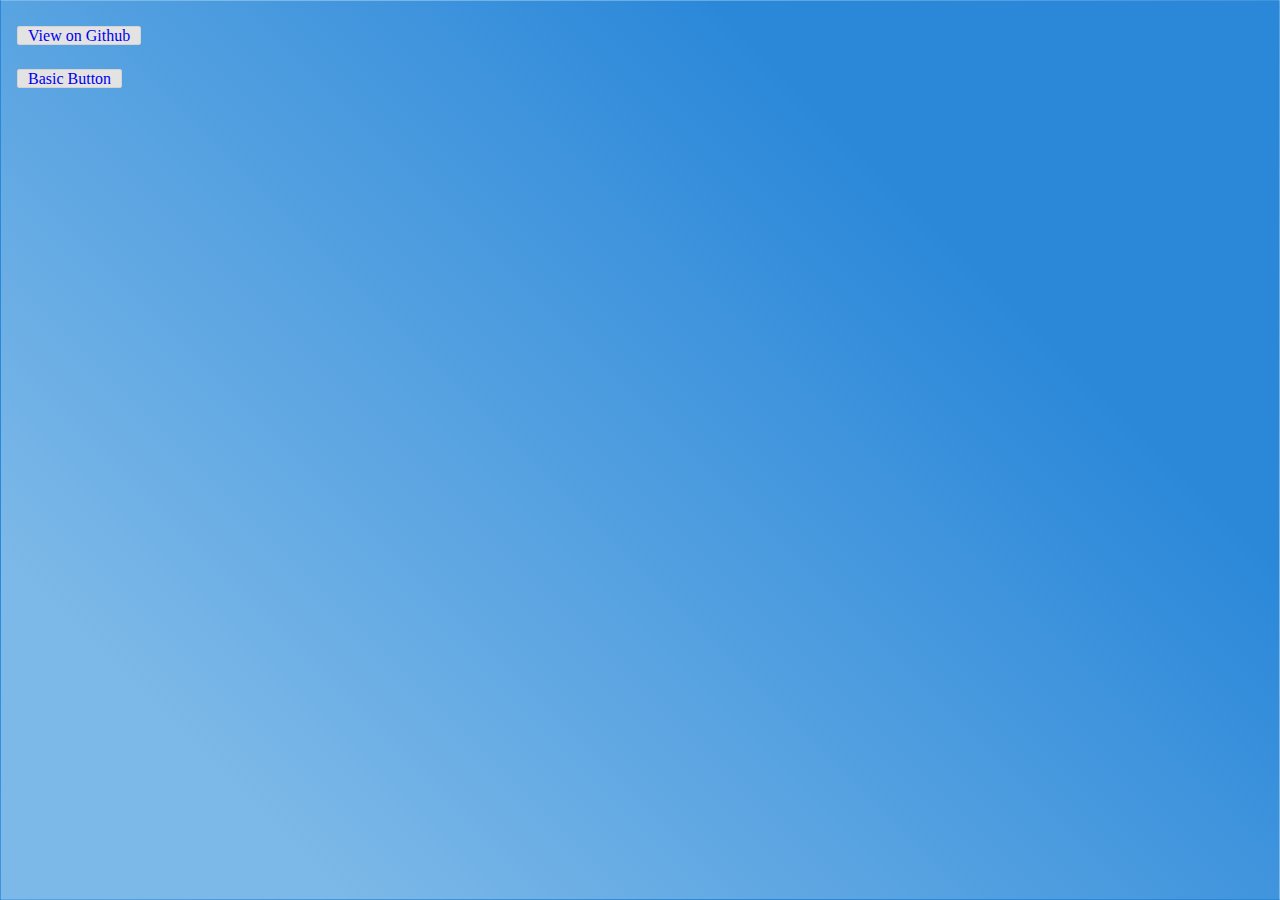
<file: index.html>
<!DOCTYPE html>
<html>

  <head>
    <link rel="stylesheet" href="./styles.css?reload=true">
    <title>Web UI Study</title>
  </head>

  <body>
    <div class="container">
      <div class="project-listing-container">
        <a href="https://github.com/alessandroscarlatti/web-ui-study" target="_blank" class="scar-button">View on Github</a>
      </div>
      <div class="project-listing-container">
        <a href="src/basic-button" target="_blank" class="scar-button">Basic Button</a>
      </div>
    </div>
  </body>

</html>
</file>
<file: styles.css>
html, body {
  height: 100%;
  width: 100%;
  margin: 0px;
  padding: 0px;
  
  /**
   * To get the full-page app experience, I needed to 
   * use a border on the html and body elements.
   * Using an invisible border so that we don't see anything there.
   * Using border-box box-sizing so that we don't expand too large.
   */
  box-sizing: border-box;
  border: 1px solid rgba(255, 255, 255, 0);
}

body {
   background: linear-gradient(45deg, #7db9e8 15%,#7db9e8 15%,#2b88d9 74%); 
}

.container {
  margin: 10px;
}

.scar-button {
  margin: 0px 5px 0px 5px;
  
  background-color: #e3e3e3;
  padding: 0px 10px 0px 10px;
  
  /* box-shadow: 0px 0px 1px 1px #d3d3d3; */
  border: 1px solid #d3d3d3;
  border-radius: 3px;
  
  transition: box-shadow .2s;
  transition: background-color .2s;
}

.scar-button:hover {
  background-color: #d3d3d3;
  box-shadow: 0px 0px 5px 1px #e3e3e3 inset;
  cursor: pointer;
}

.scar-button:active {
  background-color: #e7e7e7;
}

.scar-button {
  text-decoration: none;
}

.scar-button:visited {
  color: black;
}

.project-listing-container {
 margin: 25px 0px 0px 0px; 
}
</file>
